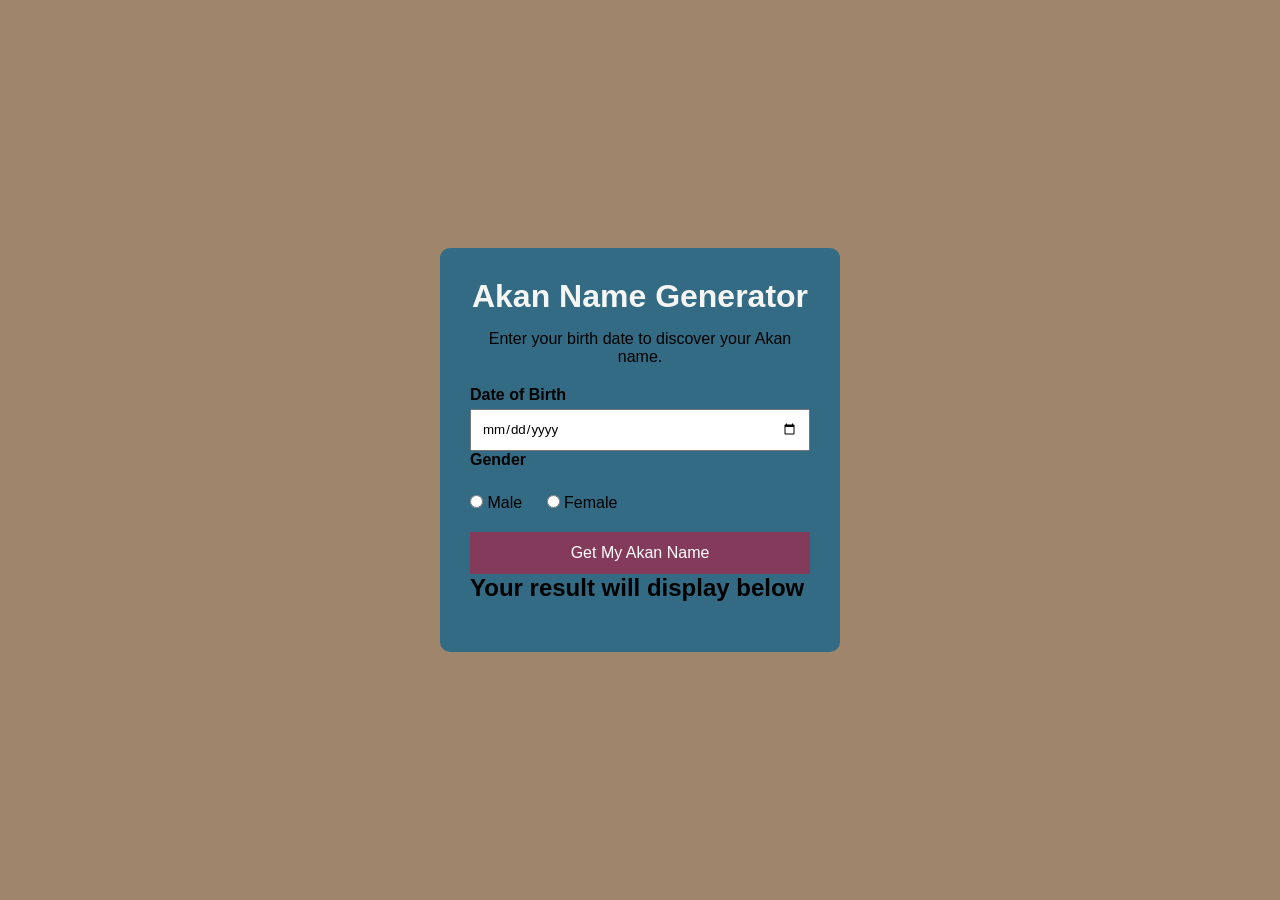
<file: index.html>
<!DOCTYPE html>
<html lang="en">
<head>
    <meta charset="UTF-8">
    <meta name="viewport" content="width=device-width, initial-scale=1.0">
    <title>Akan Name Generator</title>
    <link rel="stylesheet" href="style.css">
</head>
<body>
    <div class="container">
        <h1>Akan Name Generator</h1>

        <p>
            Enter your birth date to discover your Akan name.
        </p>

        <form id="birthform">

            <label for="birthday">Date of Birth</label>
            <input type="date" id="birthday" required>

            <label>Gender</label>

            <div class="gender">
            
                <label>
                    <input type="radio" name="gender" value="male"  required>
                    Male
                </label>

                <label>
                    <input type="radio" name="gender" value="female" required>
                    Female
                </label>
            </div>

            <button type="submit">
              Get My Akan Name
            </button>  

        </form>

        <h2>Your result will display below</h2>
        <div id="result"></div>
        
        
    </div>

    <script src="script.js"></script>
   
</body>
</html>
</file>
<file: style.css>
*{

    margin:0;
    padding:0;
    box-sizing:border-box;
    font-family:Arial, Helvetica, sans-serif;

}

body{
    background:rgb(159, 133, 107);
    display:flex;
    justify-content:center;
    align-items:center;
    min-height:100vh;

}

.container{
    width:400px;
    background:rgb(50, 107, 131);
    padding:30px;
    border-radius:10px;
    box-shadow:0 0 10px rga(0,0,0,.2);

}

h1{

    text-align:center;
    margin-bottom:15px;
    color:#f5f5f3;

}

p{

    text-align:center;
    margin-bottom:20px;

}

label{

    display:bock;
    margin-top:15px;
    font-weight:bold;

}

input[type="date"] {
    width:100%;
    padding:10px;
    margin-top:5px;

}

.gender{
    margin-top:10px;

}

.gender label{
    display:inline-block;
    margin-right:20px;
    font-weight:normal;

}

button{
    width:100%;
    margin-top:20px;
    padding:12px;
    border:none;
    background:#843a5a;
    color:#ffff;
    cursor:pointer;
    font-size:16px;

}

button:hover{
    background:#333928;

}

#result{
    margin-top:20px;
    text-align:center;
    font-size:20px;
    font-weight:bold;
    color:rgb(245, 247, 245);

}
</file>
